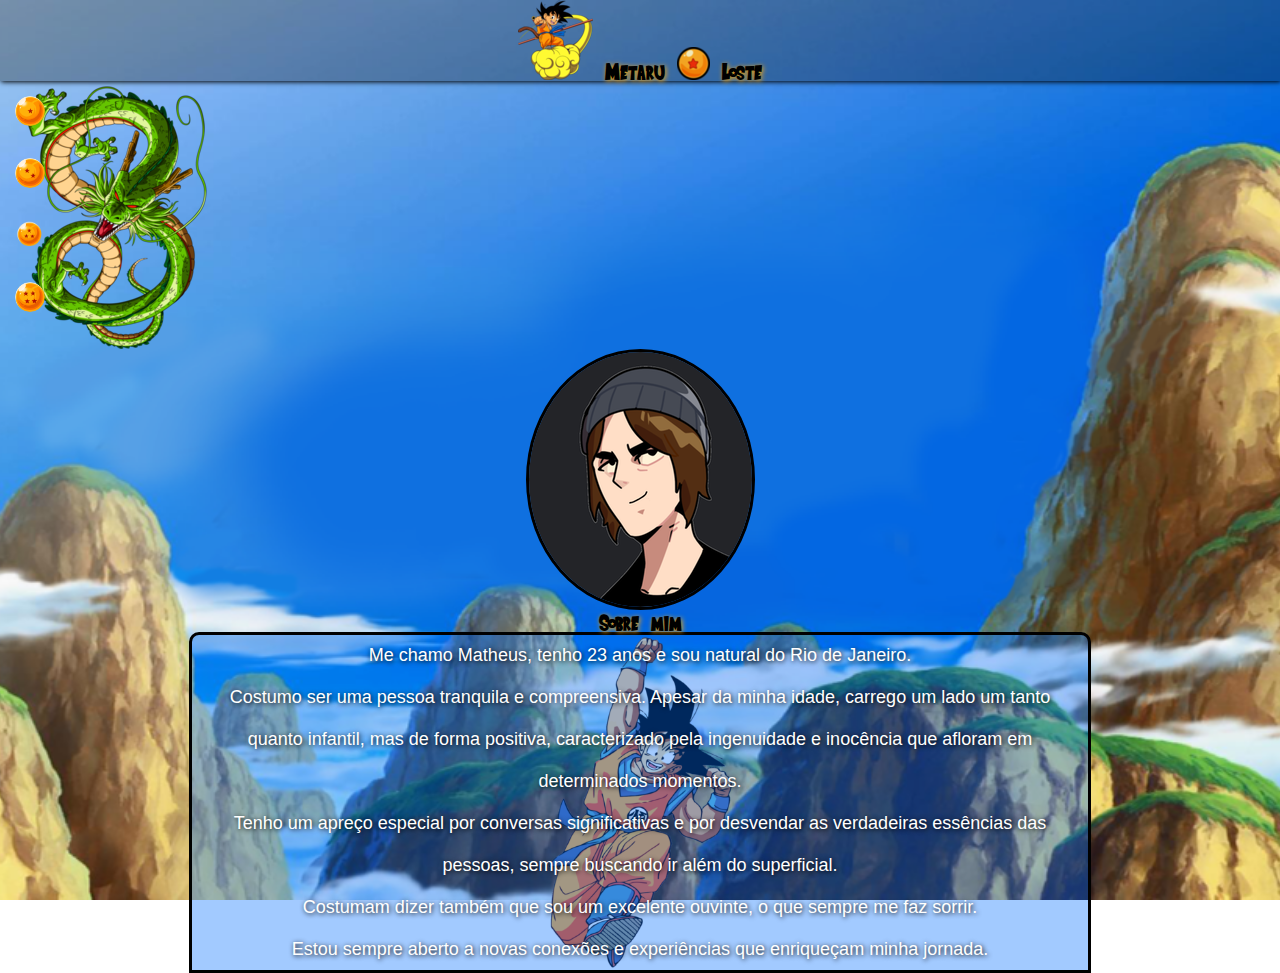
<file: index.html>
<!DOCTYPE html>
<html lang="PT-BR">
<head>
    <meta charset="UTF-8">
    <meta name="viewport" content="width=device-width, initial-scale=1.0">
    <link rel="shortcut icon" href="favicon/favicon.ico" type="image/x-icon">
    <title>Home</title>
    <style>
        @font-face {
            font-family: "DBZ";
            src: url(fonte/Saiyan-Sans.ttf);
        }
        *{
            margin: 0%;
            padding: 0%;
          
        }
        
        
        ::-webkit-scrollbar{
            height: 0px;
            width: 0px;
        }

        html,body{
          font-family: Arial, Helvetica, sans-serif;
          height: 100vh;
          width: 100vw;
          background: url(imagens/paisagem\ 3.png)fixed no-repeat center;
            background-size: cover;
            
        }
        header{
            background-color:rgba(10, 10, 10, 0.301);
            box-shadow: 1px 1px 5px black;
            text-align: center;
        }
        header h1{
            font-family: "DBZ";
            font-weight: 100;
            font-size: 1.5em;
            color:black;
            text-shadow: 1px 1px 5px orange;            
           
        }
        main{
            text-align: center;
        }
        main img{
            max-width: 100%;
            border-radius: 50%;
            border: solid;
          
        
        }
        section{
            background: url(imagens/goku.png) no-repeat center;
            background-size: contain;
        }
        article{ 
            margin: auto;
            max-width: 70%;
            min-width: 320;
            min-width: 365px;
         border-top-right-radius: 10px;
         border-top-left-radius: 10px;
        border: solid 3px;
       background-color: rgba(0, 110, 255, 0.363);
       
        }
        h2{
            font-family: "DBZ";
            font-weight: 100;
            color: black;
            text-shadow: 1px 1px 5px orange;
        }
        p{
            color: white;
            padding: 10px;
            text-align: center;
            text-shadow: 1px 1px 5px black;
            font-size: large;
        }
      
        nav{ 
            padding: 10px;
        width: 200px;
        background: url(imagens/sheilong_1.png) no-repeat center;
       
        
        }
       
        
       nav img{
            
            border-radius: 50%;
            width: 40px;
            box-sizing: border-box;
            padding: 5px;
            
        }
        nav a:hover{
            transform: translate(-10px, -10px);
    box-sizing: border-box;
    box-shadow: 2px 2px 5px black;
    border: 2px solid rgb(255, 153, 0) ;
    border-radius: 50%;
    transition: 0.1s;
        }
        
    </style>
</head>
<body>
   <header>
    <h1><img src="imagens/nuven (1) (1).png" alt=""> Metaru <img src="imagens/esfera do dragao (1) (1).png" alt=""> Loste</h1>
   </header>

   <nav>
    <a href="index.html"><img src="imagens/logo 1.png" alt=""></a><br><br>
    <a href="Jogos.html"><img src="imagens/logo 2.png" alt=""></a><br><br> 
    <a href="gostos.html"><img src="imagens/logo 3.png" alt=""></a><br><br>
    <a href="#"><img src="imagens/logo 4.png" alt=""></a><br><br>
   </nav>
        <main>
            <div>
                <img src="imagens/metaru-feliz (1).png" alt="metaru-feliz"></div>
                <h2>Sobre mim</h2>
            <section>
                <article>
                    <p>
                        Me chamo Matheus, tenho 23 anos e sou natural do Rio de Janeiro. <br><br>
            
                        Costumo ser uma pessoa tranquila e compreensiva. Apesar da minha idade, carrego um lado um tanto <br><br> quanto infantil, mas de forma positiva, caracterizado pela ingenuidade e inocência que afloram em <br><br>determinados momentos. <br><br>Tenho um apreço especial por conversas significativas e por desvendar as verdadeiras essências das<br><br> pessoas, sempre buscando ir além do superficial. <br><br>Costumam dizer também que sou um excelente ouvinte, o que sempre me faz sorrir. <br><br>Estou sempre aberto a novas conexões e experiências que enriqueçam minha jornada.</</p>
                </article>
            </section>
        </main>
     
      
</body>
</html>
</file>
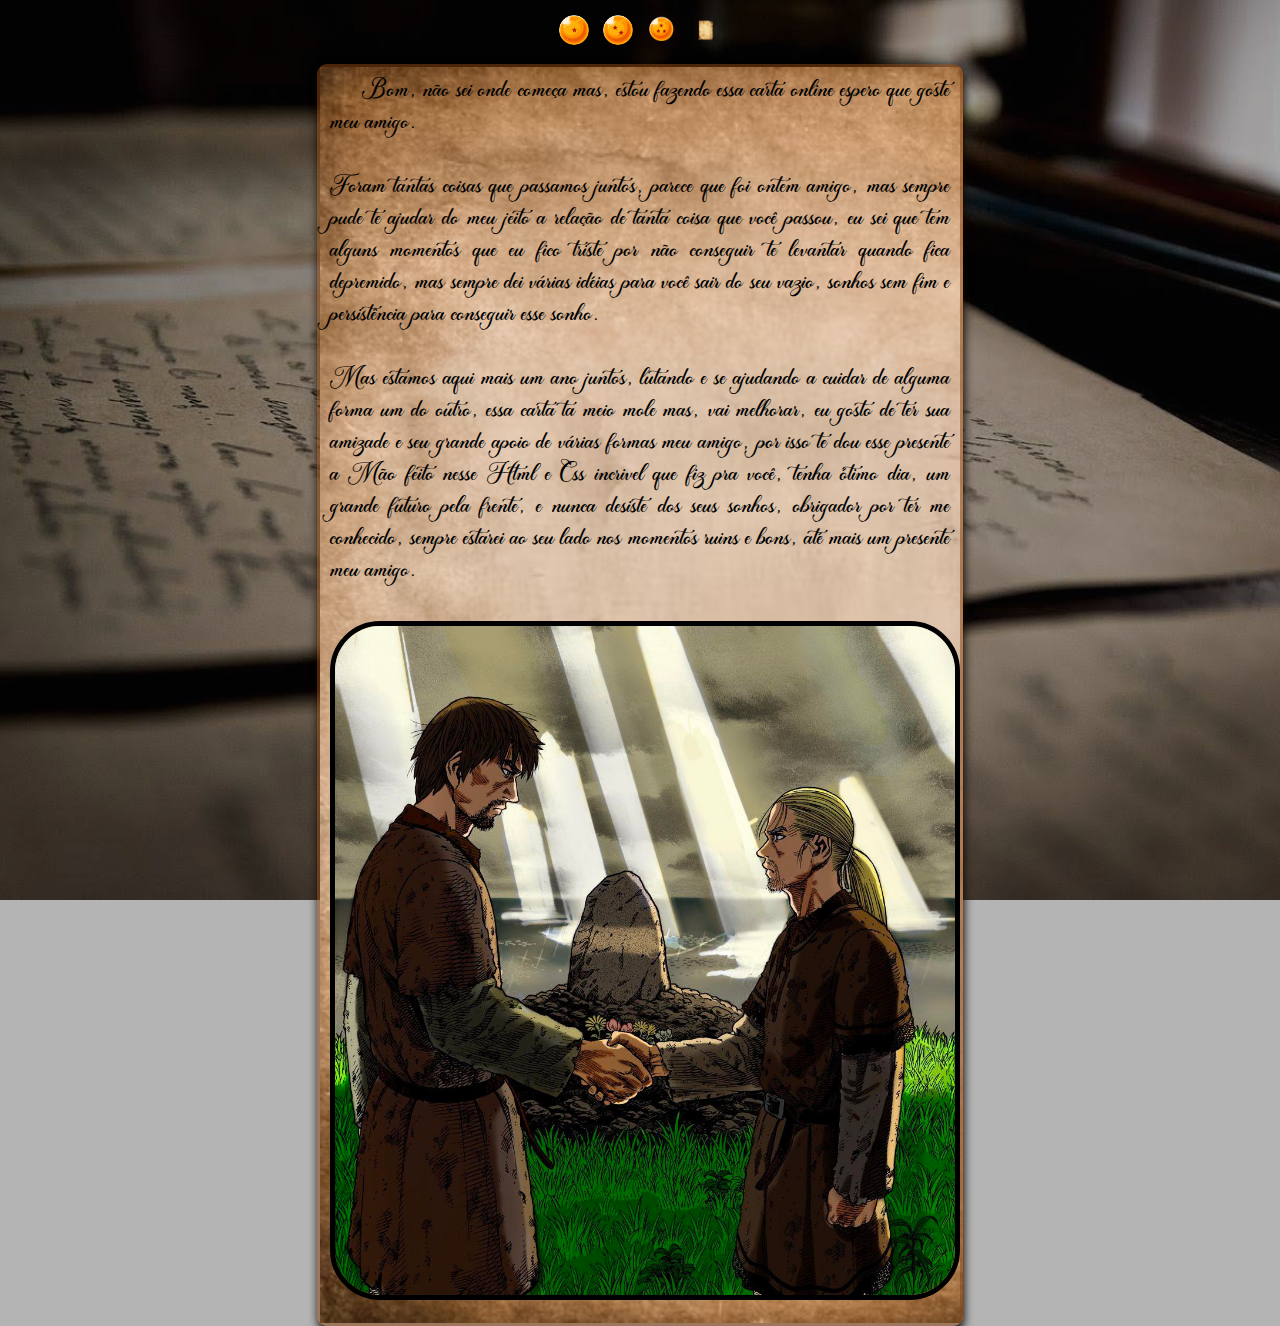
<file: Carta.html>
<!DOCTYPE html>
<html lang="PT-BR">
<head>
    <meta charset="UTF-8">
    <meta name="viewport" content="width=device-width, initial-scale=1.0">
    <link rel="shortcut icon" href="favicon/favicon.ico" type="image/x-icon">
    <title>Carta de zedacashinba</title>
    <style>
         @font-face {
            font-family:"escrita" ;
            src: url(fonte/Madina.ttf);
        }
        *{
            padding: 0%;
            margin: 0%;
            
        }
        body{
            background: url(imagens/fundo\ de\ carta.jpg) fixed center no-repeat;
            background-size: cover;
        }
        ::-webkit-scrollbar{
            height: 0%;
            width: 0%;
        }
        nav{ 
            padding: 10px;
            text-align: center;
            background-color: rgba(5, 5, 5, 0.301);
        }
       
        
       nav img{
            
            border-radius: 50%;
            width: 40px;
            box-sizing: border-box;
            padding: 5px;
            
        }
        nav a:hover{
            transform: translate(-10px, -10px);
    box-sizing: border-box;
    box-shadow: 2px 2px 5px black;
    border: 2px solid rgb(255, 153, 0) ;
    border-radius: 50%;
    transition: 0.1s;
        }
       section{
        min-width: min-content;
        margin: auto;
        background-color: rgba(5, 5, 5, 0.301);
        }
        article{
            margin: auto;
            max-width: 50%;
            
            color: white;
            min-width: 250px;
            border: rgba(139, 69, 19, 0.541) solid;
            background: url(imagens/carta.avif) no-repeat;
            background-size: cover;
            border-radius: 10px;
            box-shadow: 1px 5px 10px #0e0700;
           
        }
        p{
            color: black;
            font-size: 2.0em;
            text-align: justify;
            padding: 10px;
            font-family: "escrita";
            text-indent: 1.0em;
       
        }

        .foto{
            max-width: 100%;
            border-radius: 50px;
            border: solid 5px black;
            
        }
        
    </style>
</head>
<body>
    <nav>
        <a href="index.html"><img src="imagens/logo 1.png" alt=""></a>
        <a href="Jogos.html"><img src="imagens/logo 2.png" alt=""></a>
        <a href="gostos.html"><img src="imagens/logo 3.png" alt=""></a>
        <a href="Carta.html"><img src="imagens/pergaminho.png" alt=""></a>
       </nav>
        <section>
            <article>
                <p>Bom, não sei onde começa mas, estou fazendo essa carta online espero que goste meu amigo.
                    <br><br>
                    Foram tantas coisas que passamos juntos, parece que foi ontem amigo, mas sempre pude te ajudar do meu jeito a relação de tanta coisa que você passou, eu sei que tem alguns momentos que eu fico triste por não conseguir te levantar quando fica depremido, mas sempre dei várias idéias para você sair do seu vazio, sonhos sem fim e persistência para conseguir esse sonho.
                    <br><br>
                    Mas estamos aqui mais um ano juntos, lutando e se ajudando a cuidar de alguma forma um do outro, essa carta ta meio mole mas, vai melhorar, eu gosto de ter sua amizade e seu grande apoio de várias formas meu amigo, por isso te dou esse presente a Mão feito nesse Html e Css incrivel que fiz pra você, tenha ótimo dia, um grande futuro pela frente, e nunca desiste dos seus sonhos, obrigador por ter me conhecido, sempre estarei ao seu lado nos momentos ruins e bons, até mais um presente meu amigo.
                    <br><br>
                    <img class="foto" src="imagens/amigos.jpg" alt="">
                </p>
            </article>
        </section>
</body>
</html>
</file>
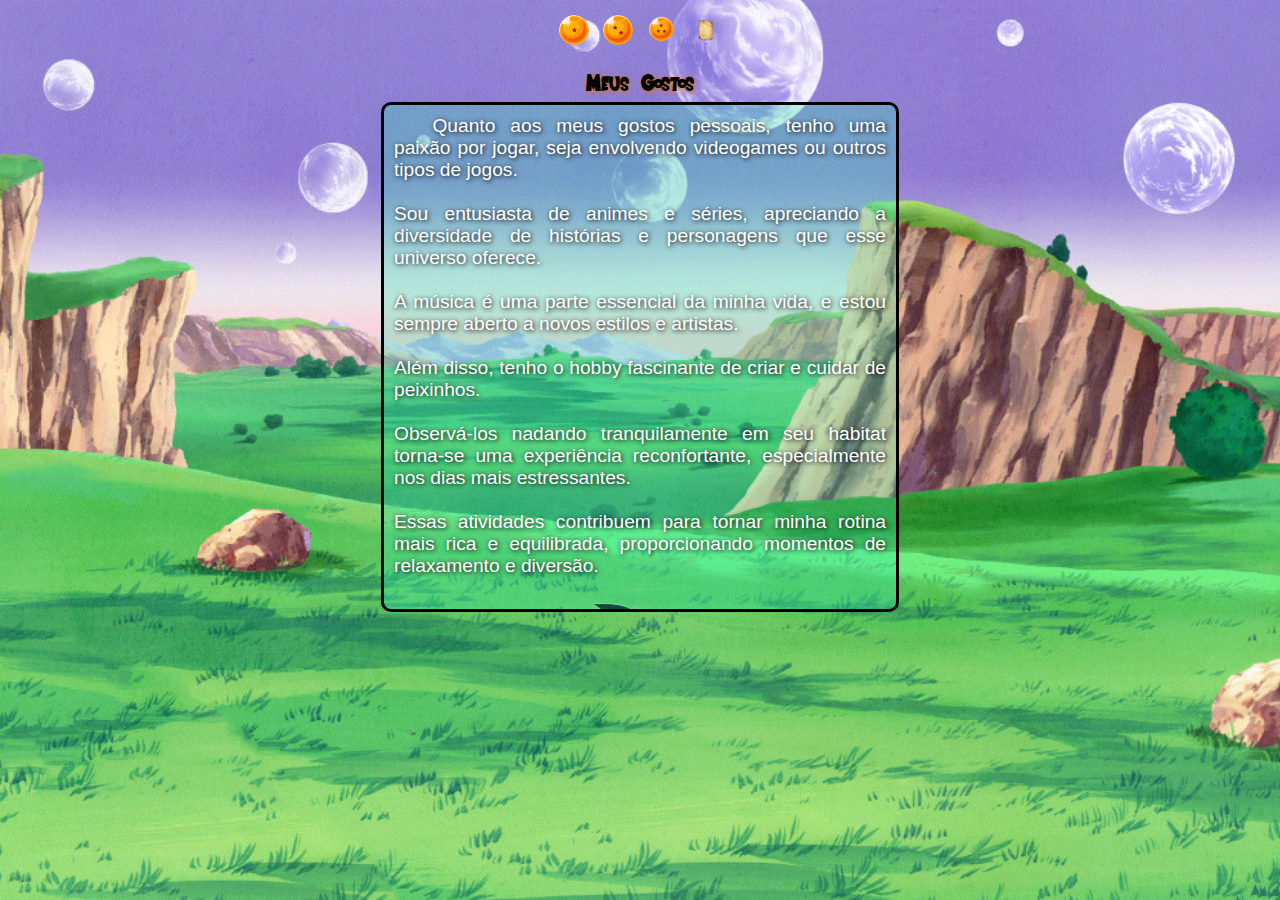
<file: gostos.html>
<!DOCTYPE html>
<html lang="PT-BR">
<head>
    <meta charset="UTF-8">
    <meta name="viewport" content="width=device-width, initial-scale=1.0">
    <link rel="shortcut icon" href="favicon/favicon.ico" type="image/x-icon">
    <title>Profissão</title>
    <style>
        @font-face {
            font-family:"DBZ" ;
            src: url(fonte/Saiyan-Sans.ttf);
            }
            ::-webkit-scrollbar{
                height: 0%;
                width: 0%;
            }
        *{
            padding: 0%;
            margin: 0%;
        }
        body{
            background: url(imagens/fundo.png) fixed no-repeat;
            background-size: cover;
        }
        section{
            background: url(imagens/goku_sentado.png) no-repeat bottom fixed;
            
        }
        article{
            min-width: 300px;
            max-width: 40%;
            margin: auto;
           border: solid 3px;
           border-radius: 10px;
           background-color: rgba(54, 235, 174, 0.301);
        }
        p{  
            font-family: 'Gill Sans', 'Gill Sans MT', Calibri, 'Trebuchet MS', sans-serif;
            color: white;
            padding: 10px;
            font-size: larger;
            text-shadow: 1px 1px 5px black;
            text-indent: 2.0em;
            text-align: justify;
          
        }
        h2{
            text-align: center;
            font-family: "DBZ";
            text-shadow: 1px 1px 5px rgb(230, 115, 21);
            font-weight: 100;
            padding: 10px;
        }
        nav{
            text-align: center;
            padding: 10px;
        }
             nav img{
            
            border-radius: 50%;
            width: 40px;
            box-sizing: border-box;
            padding: 5px;
            
        }
        nav a:hover{
            transform: translate(-10px, -10px);
    box-sizing: border-box;
    box-shadow: 2px 2px 5px black;
    border: 2px solid rgb(255, 153, 0) ;
    border-radius: 50%;
    transition: 0.1s;
        }
       
    </style>
</head>
<body>
    <nav>
    <a href="index.html"><img src="imagens/logo 1.png" alt=""></a>
    <a href="Jogos.html"><img src="imagens/logo 2.png" alt=""></a>
    <a href="gostos.html"><img src="imagens/logo 3.png" alt=""></a>
    <a href="Carta.html"><img src="imagens/pergaminho.png" alt=""></a>
   </nav>
   <section>
    <h2>Meus Gostos</h2>
       <article>
        <p>Quanto aos meus gostos pessoais, tenho uma paixão por jogar, seja envolvendo videogames ou outros tipos de jogos. <br><br> Sou entusiasta de animes e séries, apreciando a diversidade de histórias e personagens que esse universo oferece. <br><br> A música é uma parte essencial da minha vida, e estou sempre aberto a novos estilos e artistas. <br><br>  Além disso, tenho o hobby fascinante de criar e cuidar de peixinhos. <br><br> Observá-los nadando tranquilamente em seu habitat torna-se uma experiência reconfortante, especialmente nos dias mais estressantes. <br><br>  Essas atividades contribuem para tornar minha rotina mais rica e equilibrada, proporcionando momentos de relaxamento e diversão.
            <br><br>
           
        </p>
       </article>
   </section>
</body>
</html>
</file>
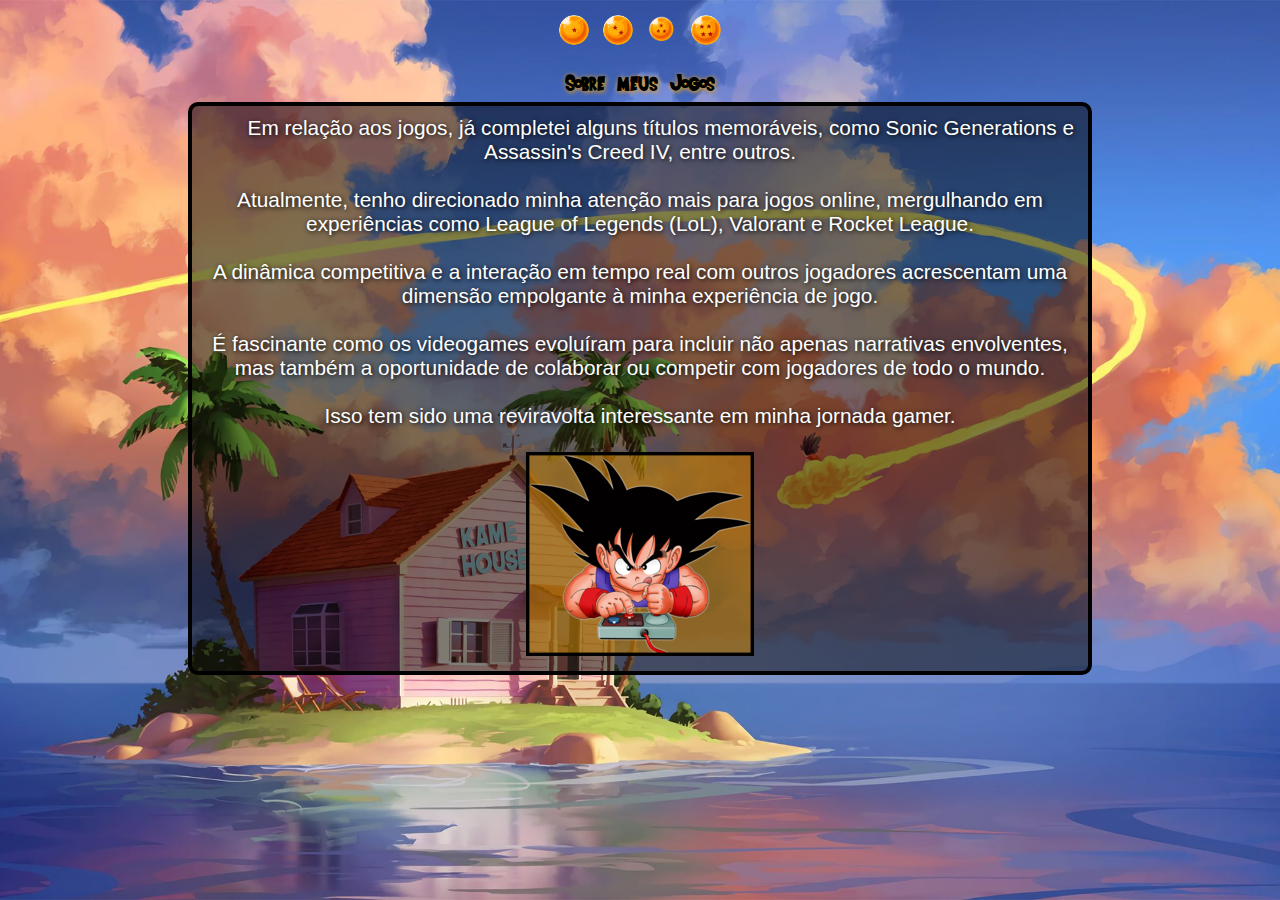
<file: Jogos.html>
<!DOCTYPE html>
<html lang="PT-BR">
<head>
    <meta charset="UTF-8">
    <meta name="viewport" content="width=device-width, initial-scale=1.0">
    <title>Jogos</title>
    <style>
        @font-face {
            font-family:"DBZ" ;
            src: url(fonte/Saiyan-Sans.ttf);
        }
        body{
            background: url(imagens/paisagenm\ 2.png) fixed  no-repeat  center;
            background-size: cover;
        }
        *{
            margin: 0%;
            padding: 0%;
        }
        ::-webkit-scrollbar{
            width: 0px;
            height: 0px;
        }
        h2{
            
            color: black;
            font-family: "DBZ";
            font-weight: 100;
            text-shadow: 1px 1px 5px black;
            text-align: center;
            padding: 10px;
            text-shadow: 1px 1px 5px orange;
        }
        article{
            min-width: 300px;
            max-width: 70%;
            margin: auto;
           border: solid 4px;
           border-radius: 10px;

        }
        p{
            padding: 10px;
            text-indent: 2.0em;
            font-size: 1.2em;
            color: white;
            background-color: rgba(0, 0, 0, 0.5);
            text-align: center;
            text-shadow: 1px 1px 5px black;
            font-family: 'Gill Sans', 'Gill Sans MT', Calibri, 'Trebuchet MS', sans-serif;
            font-size: 1.3em;
        }
         nav{
            text-align: center;
            color: rgba(2, 2, 2, 0.753);
            padding: 10px;
        }
       
        
       nav img{
            border-radius: 50%;
            width: 40px;
            box-sizing: border-box;
            padding: 5px;
            
        }
        nav a:hover{
            transform: translate(-10px, -10px);
    box-sizing: border-box;
    box-shadow: 2px 2px 5px black;
    border: 2px solid rgb(255, 153, 0) ;
    border-radius: 50%;
    transition: 0.1s;
        }
        .borda{
            border: solid black; 
            background-color: rgba(204, 135, 6, 0.548);
        }
        
    </style>
</head>
<body>
    <nav>
        <a href="index.html"><img src="imagens/logo 1.png" alt=""></a>
        <a href="Jogos.html"><img src="imagens/logo 2.png" alt=""></a>
        <a href="gostos.html"><img src="imagens/logo 3.png" alt=""></a>
        <a href="#"><img src="imagens/logo 4.png" alt=""></a>
       </nav>
       <section>
        <h2>Sobre meus Jogos</h2>
        <article>
            <p>Em relação aos jogos, já completei alguns títulos memoráveis, como Sonic Generations e Assassin's Creed IV, entre outros. <br><br>Atualmente, tenho direcionado minha atenção mais para jogos online, mergulhando em experiências como League of Legends (LoL), Valorant e Rocket League. <br><br>A dinâmica competitiva e a interação em tempo real com outros jogadores acrescentam uma dimensão empolgante à minha experiência de jogo. <br><br>É fascinante como os videogames evoluíram para incluir não apenas narrativas envolventes, mas também a oportunidade de colaborar ou competir com jogadores de todo o mundo. <br><br> Isso tem sido uma reviravolta interessante em minha jornada gamer.
                <br><br>
                <img class="borda" src="imagens/kid_goku_gamer_.png" alt="">
            </p>
        </article>
       </section>
</body>
</html>
</file>
